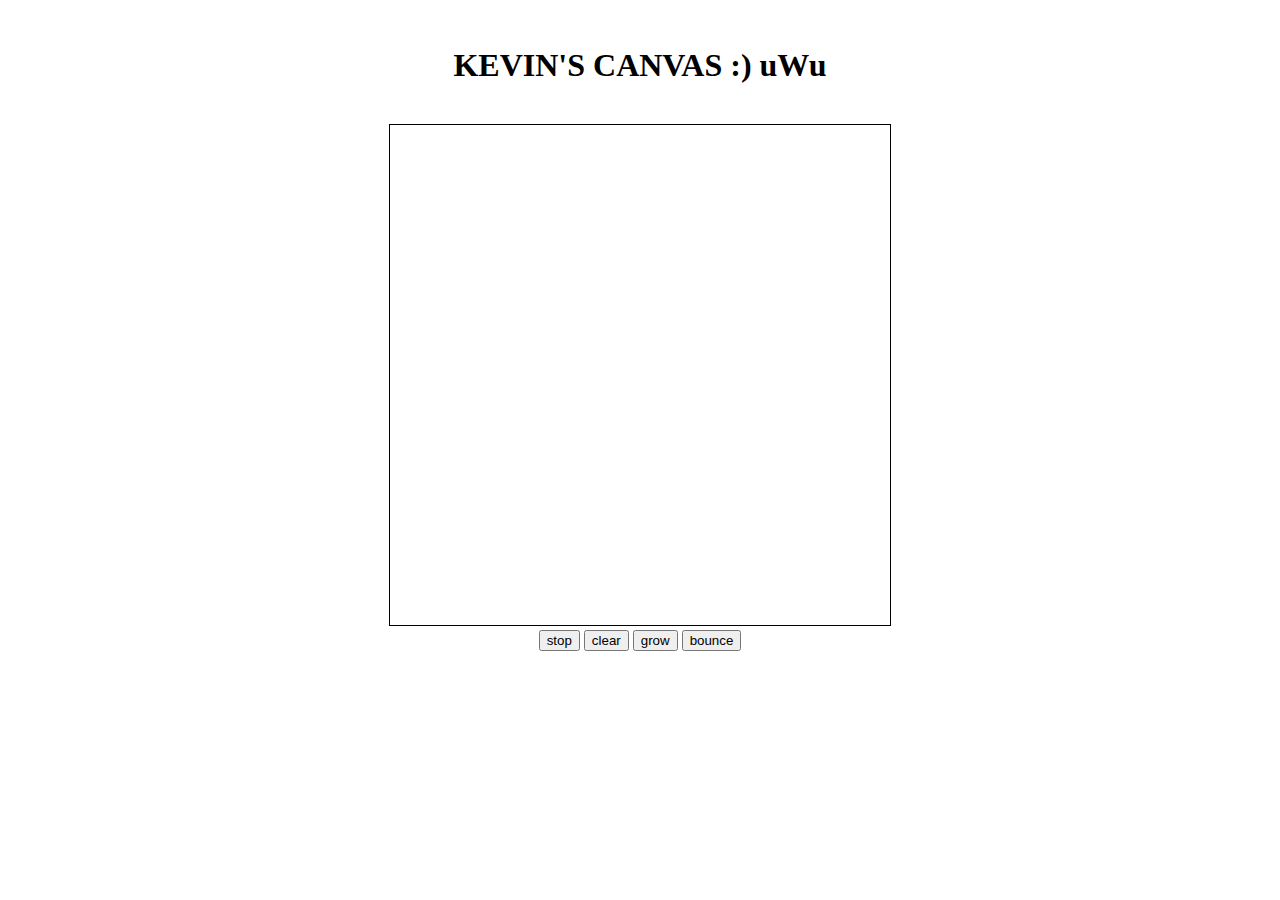
<file: innod/week2/index.html>
<!DOCTYPE html>
<html>
<head>
    <script type="text/javascript" src="script.js"></script>
</head>
<body>
  <center>
    <br>
    <h1> KEVIN'S CANVAS :) uWu</h1>
    <br>
    <div class="container">
      <div class="row">
        <div class="col">

  <canvas width="500" height="500" id="slate" style="border: 1px solid black">
    blehh
  </canvas>

        </div>

  <button id="stop" class="btn btn-outline-dark btn-lg">stop</button>
  <button id="clear" class="btn btn-outline-dark btn-lg">clear</button>
  <button id="grow" class="btn btn-outline-dark btn-lg">grow</button>
  <button id="bounce" class="btn btn-outline-dark btn-lg">bounce</button>
  </div>
  </div>
  </center>
</body>
</html>
</file>
